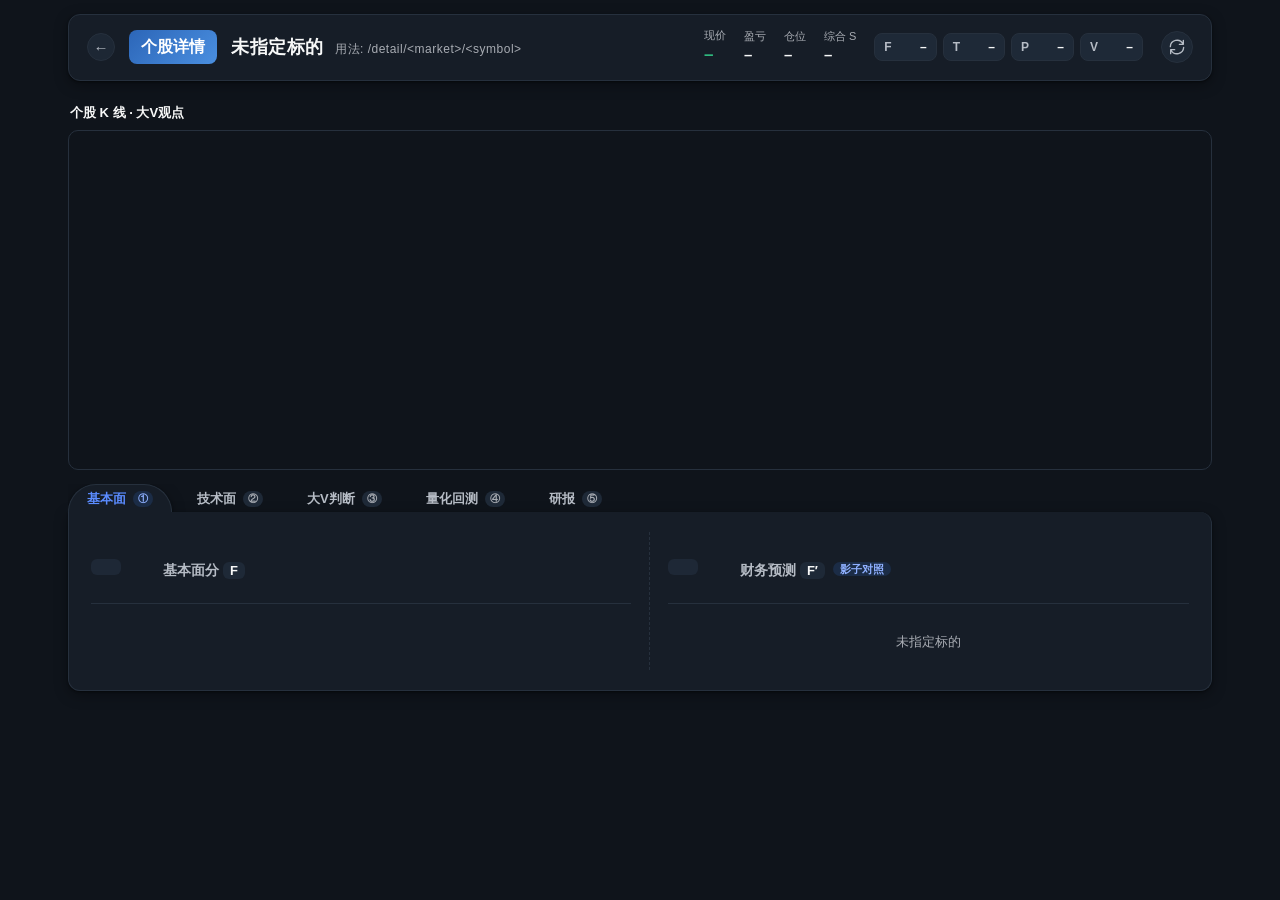
<file: static/detail/index.html>
<!DOCTYPE html>
<html lang="zh-CN">
<head>
<meta charset="utf-8">
<meta name="viewport" content="width=device-width, initial-scale=1">
<title>个股持仓详情</title>
<!-- 首屏定主题(2026-09-22 并入主程序时加): 主面板默认**深色**(settings.json 的 theme, 缺省 dark),
     而本页是独立文档、读不到主面板的 SETTINGS —— 由打开它的链接带 ?theme=dark|light 过来
     (见 static/app.js 的 openStockDetail)。必须内联且排在样式表**之前**, 否则会先闪一帧浅色。 -->
<script>
(function () {
  var t = "dark";
  try { t = new URLSearchParams(location.search).get("theme") || "dark"; } catch (e) {}
  document.documentElement.classList.add(t === "light" ? "theme-light" : "theme-dark");
  document.documentElement.setAttribute("data-theme", t === "light" ? "light" : "dark");
})();
</script>
<!-- ?v= 是缓存闸: 这份 CSS 以前没带版本号, 改了样式浏览器可能还给旧的那份(2026-09-26 补上)。 -->
<link rel="stylesheet" href="/static/detail/style.css?v=20260930C">
<!-- K线·大V圆点共用组件(2026-09-29): 与主面板「寻找机会→判断校验」同一份实现/样式 —— 以前这里是
     那块的拷贝, 两边各修各的, 于是判断校验那边坏了一直没跟着修。CSS 排在 detail/style.css 之后
     (让 --vk-* 令牌生效), JS 排在 detail/app.js 之前(本页全是 defer, 顺序即执行顺序)。 -->
<link rel="stylesheet" href="/static/votes_kline.css?v=20260930C">
<link rel="icon" type="image/png" sizes="128x128" href="/static/favicon.png?v=20260929C">
<link rel="apple-touch-icon" href="/static/apple-touch-icon.png?v=20260929C">
<!-- K 线(2026-09-23 搬判断校验的蜡烛图): 顺序须与主面板一致 luxon → chart → adapter → financial。
     defer(2026-09-27): 这 4 个库合计 ~300KB, 同步下载会挡住首帧。
     ⚠️ 本页的 /static/detail/app.js 在 </body> 前, 所以它**也必须**一起 defer ——
     否则 defer 的库要等解析结束才执行, 而 app.js 在解析途中就跑了 ⇒ 它里面的
     `if (typeof Chart === "undefined") return;` 会静默把 K 线整块跳过。
     defer 保证"按书写顺序、在解析完成后、DOMContentLoaded 之前"执行, 顺序与语义都没变。 -->
<script defer src="/static/vendor/luxon.min.js"></script>
<script defer src="/static/vendor/chart.umd.min.js"></script>
<script defer src="/static/vendor/chartjs-adapter-luxon.umd.min.js"></script>
<script defer src="/static/vendor/chartjs-chart-financial.min.js"></script>
</head>
<body>
<div class="app">
  <!-- ======= 顶栏 ======= -->
  <header class="topbar">
    <div class="lhs">
      <a class="backlink" href="/" title="回到投资面板">&larr;</a>
      <!-- 标的名称直接写进这块深色底(2026-09-24 用户口径), 不再另挂一个"个股详情"的空标题;
           取不到名字时(加载中/失败)回落到"个股详情" —— 这块底同时是本页的身份标识 -->
      <div class="logo" id="symLogo">个股详情</div>
      <h1 class="title" id="symTitle">加载中… <span class="sub"></span></h1>
      <!-- 近期事件芯片(2026-09-30 用户口径): 挂在「600595 · A股」这一串的**右边**。
           放在 h1 **外面**: #symTitle 是整块 innerHTML 重写的, 塞进去会被下次刷新抹掉。
           数据来自 /api/detail/... 的 events 字段(后端只读 data/events.json, 刷新在收盘准备里)。
           这一格**一次只放一条、8 秒换一条**(与首页模块栏那格同一套轮播做法, 见 app.js 的
           renderSymEvents) —— 用户口径: 两条并排太丑。 -->
      <span class="ev-chip" id="symEv" hidden></span>
    </div>
    <div class="meta" id="metaLine">
      <div class="ml-price"><span class="ml-k">现价</span><b id="mPrice">–</b></div>
      <div class="ml-item"><span class="ml-k">盈亏</span><b id="mPnl">–</b></div>
      <div class="ml-item"><span class="ml-k">仓位</span><b id="mW">–</b></div>
      <div class="ml-item"><span class="ml-k">综合 S</span><b id="mS">–</b></div>
      <div class="score-chip-set" id="mDims">
        <span class="chip" data-k="F"><i>F</i><b id="mF">–</b></span>
        <span class="chip" data-k="T"><i>T</i><b id="mT">–</b></span>
        <span class="chip" data-k="P"><i>P</i><b id="mP">–</b></span>
        <span class="chip" data-k="V"><i>V</i><b id="mV">–</b></span>
      </div>
      <button class="rbtn" id="btnRefresh" title="刷新行情" aria-label="刷新行情">
        <svg viewBox="0 0 24 24" fill="none" stroke="currentColor" stroke-width="2" stroke-linecap="round" stroke-linejoin="round"><path d="M21.5 2v6h-6M2.5 22v-6h6M2 11.5a10 10 0 0 1 18.8-4.3M22 12.5a10 10 0 0 1-18.8 4.3"/></svg>
      </button>
    </div>
  </header>

  <!-- ======= 个股 K 线 + 大V观点(2026-09-23) =======
       放在「个股信息」与「五个维度页签」之间 —— 全页签可见, 不随切页隐藏。
       蜡烛图 + MA + 大V圆点(红看多/绿看空/黄提及/空心持续); 点圆点弹当日发言。 -->
  <section class="kline-band">
    <div class="panel">
      <div class="panel-h">
        <span>个股 K 线 · 大V观点</span>
        <span class="hint" id="vkHint"></span>
      </div>
      <div class="chartbox vk-wrap" id="votesKlineWrap"></div>
    </div>
  </section>

  <!-- ======= 页签 ======= -->
  <nav class="tabs" id="tabs">
    <button class="tab active" data-tab="fund">基本面 <span class="tnum">①</span></button>
    <button class="tab" data-tab="tech">技术面 <span class="tnum">②</span></button>
    <button class="tab" data-tab="votes">大V判断 <span class="tnum">③</span></button>
    <button class="tab" data-tab="bt">量化回测 <span class="tnum">④</span></button>
    <button class="tab" data-tab="rpt">研报 <span class="tnum">⑤</span></button>
  </nav>

  <main class="body">
    <!-- ======= ① 基本面(左) + 财务预测(右, 2026-09-24) =======
         左列还是模块1 那份 F(基于**已披露**财报)。右列「财务预测」是用户 2026-09-24 指出的那个
         大 BUG 的应对: 基本面吃的是历史报表, 慢一拍 —— 于是用利润表多期数据前瞻一年, 按**同一套
         分档表**把「估值/成长」重算成对照分 F′。
         ⚠️ F′ 永远只是影子分, **不进模块1 的评分与建议**。
         (2026-09-26 用户口径: 原来那个"AI 复核可信度 >70% 就把基本面分数换成预测口径"的开关
          已整体删除 —— 所以左列 F 不再有第二套口径, 这里也就不需要"这一维用的哪套口径"的角标了。)
         数据与算法在 dash_core/forecast.py, 前端一次 GET /api/forecast/<market>/<symbol> 拿全。 -->
    <section class="pane" id="pane-fund">
      <div class="split2">
        <div class="col">
          <div class="scorehead">
            <div class="big" id="fundScore">–</div>
            <div class="cap">基本面分 <b>F</b></div>
            <div class="note" id="fundNote"></div>
          </div>
          <div id="fundDims" class="dims"></div>
        </div>
        <div class="col fc-col" id="fcCol">
          <div class="scorehead sm">
            <div class="big" id="fcScore">–</div>
            <div class="cap">财务预测 <b>F′</b><span class="fc-tag" id="fcTag">影子对照</span></div>
            <div class="note" id="fcNote"></div>
          </div>
          <div id="fcBody"></div>
        </div>
      </div>
    </section>

    <!-- ======= ② 技术面 ======= -->
    <section class="pane" id="pane-tech" hidden>
      <div class="scorehead">
        <div class="big" id="techScore">–</div>
        <div class="cap">技术面分 <b>T</b></div>
        <div class="note" id="techNote"></div>
      </div>
      <div id="techDims" class="dims"></div>
    </section>

    <!-- ======= ③ 大V判断 ======= -->
    <section class="pane" id="pane-votes" hidden>
      <!-- 「大V净看空」风控提示(2026-09-25 用户口径: 只要大V净看空, **不影响评分**, 但禁止建仓/建议清仓)。
           显隐与文案全部由 detail/app.js 按后端 votes.net_bear 控制; 判据只在后端一处(advice.py: V 有值且 < 50)。 -->
      <div class="netbear-banner" id="votesNetBear" hidden></div>
      <div class="split2">
        <div class="col">
          <div class="scorehead sm">
            <div class="big" id="votesScore">–</div>
            <div class="cap">大V判断分 <b>V</b></div>
            <div class="note" id="votesNote"></div>
          </div>
          <div id="votesDims" class="dims"></div>
        </div>
        <div class="col">
          <div class="scorehead sm">
            <div class="big" id="comboScore">–</div>
            <div class="cap">组合整体性 <b>P</b></div>
            <div class="note" id="comboNote"></div>
          </div>
          <div id="comboDims" class="dims"></div>
        </div>
      </div>
      <!-- 「大V vs 小V · 预期差」那张卡与整个「④近期舆情」页签已于 2026-09-25 删除
           (用户口径: 小V看法、舆情信息没啥用)。**删的只有前端展示**:
           后端 `/api/detail/vv/…`(dash_core/vv_spread.py)、讨论区抓取(`/api/detail/sentiment/…`,
           xq_stock.py + _xq_stock_worker.py) 一行没动, 以后要复用直接把它接回来。
           ④量化回测 那边的舆情入口(权重框/重抓按钮/舆情每日分图)同日一并撤了 —— 前端恒发 sent_w=0,
           后端的舆情分支与 `force_sent` 参数照旧留着, 接回一个输入框就能用。 -->
    </section>

    <!-- ======= ④ 量化回测 ======= -->
    <section class="pane" id="pane-bt" hidden>
      <div class="toolbar">
        <div class="grp">
          <span class="gcap" title="F/T/P/V 四维按比例归一; 市场面 M 不进个股分。默认值 = 主程序模块1 的落盘口径(当前冻结 F主导 70/10/10/10), 改了只影响这一次回测">权重</span>
          <label title="基本面">F <input id="btWf" type="number" min="0" max="100" step="1" value="70"></label>
          <label title="技术面">T <input id="btWt" type="number" min="0" max="100" step="1" value="10"></label>
          <label title="组合整体性">P <input id="btWp" type="number" min="0" max="100" step="1" value="10"></label>
          <label title="大V判断">V <input id="btWv" type="number" min="0" max="100" step="1" value="10"></label>
          <!-- 生效口径(权重/最低持有分数/只数/单只上下限/费率)与主程序模块1、模块5 **同一份真源**;
               显示行由 detail/app.js 的 applyBtParams() 按后端回传的 bt_params 渲染(2026-09-26 复核第 6 条:
               详情页原来写死 30/20/15/20 + 费率 0 + 四个门槛一个都不传)。 -->
          <span class="hint" id="btAutoHint" title="与主程序模块1 / 模块5 同一份口径">与主程序同源</span>
          <!-- 「舆情」权重框与「重抓舆情」按钮已于 2026-09-25 删除(用户: 舆情信息没啥用, 还害得 F/T/P/V
               回测被"舆情覆盖天不足"挡死)。前端现在恒发 sent_w=0 ⇒ 后端不抓雪球、也不按覆盖度裁窗口。 -->
        </div>
        <div class="grp">
          <label title="留空 = 按市场自动扣(A股 10 / 港股 20 / 美股 15 bp), 买卖各扣一次; 填了数字 = 三个市场都按这个数">费率(bp) <input id="btFee" type="number" min="0" step="1" placeholder="自动"></label>
          <label>样本池
            <select id="btPool">
              <option value="watch" selected>账户全池(主引擎)</option>
              <option value="only">仅该标的</option>
            </select>
          </label>
          <button id="btBtn" class="btn primary">运行回测</button>
        </div>
        <div class="status" id="btStatus"></div>
      </div>

      <div class="bt-kpis" id="btResult"></div>
      <div class="panel">
        <div class="panel-h"><span>净值曲线</span><span class="hint">实线=策略 · 虚线=同期全仓持有 · T-1 收盘打分 → T 开盘成交 · 单只口径只画「首买→末清」这段</span></div>
        <div class="chartbox"><canvas id="btChart" width="1000" height="300"></canvas></div>
      </div>
    </section>

    <!-- ======= ⑤ 研报(2026-09-24) =======
         版式顺序(2026-09-24 用户口径): 工具条 → 设置(收起的) → 信息卡 → 风险要点 → 目录+正文 →
         ①最新机构研报(收起的)。
         ⛔ 机构研报排**正文之后**: 放前面会把本地那份报告的正文拦腰截断(用户实测反馈"把投资价值
            分析报告分割开了")。
         ⛔ 定时更新/间隔/范围收进「设置」按钮里, 别默认铺在正文上方。
         ⛔ 文案只说一次: 文件名/更新时间/篇幅只在信息卡里出现, 状态行(#rptStatus)只报"正在做什么/出错"。
         左目录 + 右正文: 正文由后端把 会话根/研报/*.md 渲染成 HTML 下发(见 dash_core/report.py)。
         AI 更新是**整篇重写**(几分钟), 所以按钮点了以后走后台线程 + 轮询, 关页面也不影响。 -->
    <section class="pane" id="pane-rpt" hidden>
      <div class="toolbar">
        <div class="grp">
          <button id="rptAi" class="btn primary" title="调系统设置里的 AI, 按原报告框架用最新数据重写整篇">AI 更新</button>
          <button id="rptReload" class="btn ghost" title="跳过缓存重读磁盘上的 md">重读文件</button>
          <a id="rptRaw" class="btn ghost" target="_blank" rel="noopener"
             title="直接打开这份 md 原文">打开源文件</a>
          <button id="rptRestore" class="btn ghost" hidden
                  title="用最近一次 AI 更新前的备份覆盖当前文件">回滚上一版</button>
          <button id="rptCfgBtn" class="btn ghost" aria-expanded="false"
                  title="定时更新 / 间隔 / 范围">设置</button>
        </div>
        <div class="status" id="rptStatus"></div>
      </div>

      <div class="rpt-cfg" id="rptCfg" hidden>
        <div class="rpt-auto" id="rptAuto"></div>
      </div>

      <div class="rpt-head" id="rptHead"></div>

      <details class="rpt-risks" id="rptRiskBox" hidden>
        <summary>风险要点 <span class="hint" id="rptRiskN"></span></summary>
        <ul id="rptRisks"></ul>
      </details>

      <div class="rpt-layout">
        <aside class="rpt-toc">
          <div class="rpt-toc-h">目录</div>
          <div id="rptToc"></div>
        </aside>
        <article class="rpt-doc" id="rptDoc"></article>
      </div>

      <!-- ① 最新机构研报(默认收起; ⛔ 必须留在正文之后, 见本块顶部注释) -->
      <div id="rptExt"></div>
    </section>
  </main>
</div>
<script defer src="/static/votes_kline.js?v=20260930C"></script>
<script defer src="/static/detail/app.js?v=20260930C"></script>
</body>
</html>
</file>
<file: static/detail/style.css>
/* -*- coding: utf-8 -*- */
/* 个股详情测试前端(5099) · Tabler 风格 · 5 子页面 */
:root {
  --bg: #f4f6fb; --card: #ffffff; --line: #e7ecf3;
  --tx: #1c2430; --tx2: #5b616e; --tx3: #646b78;
  --blue: #0052ff; --green: #0d7240; --orange: #965200; --red: #c0271e;
  /* --soft = 卡片里再嵌一层的小底(说明块/象限 chip); --warn-bg = 橙条提醒底。
     原来这两处是**写死的浅色字面值**(#fafcff / #fff9f1), 深色主题下就是一块白斑, 而淡字
     (--tx2 深色主题下是浅灰)压在白底上直接看不见 —— 「预期差」那张卡整块中招(2026-09-25)。 */
  --soft: #fafcff; --warn-bg: #fff9f1;
  --shadow: 0 1px 2px rgba(20, 40, 80, .05), 0 4px 14px rgba(20, 40, 80, .04);
  /* K线·大V圆点共用组件(static/votes_kline.css)的取色令牌: 结构只有一份, 颜色各页映射一次。
     --vk-up/--vk-down 指向 --red/--green, 所以 html.theme-dark 那套一换这两支自动跟着换,
     不需要在这里再为深色写一遍。 */
  --vk-up: var(--red); --vk-down: var(--green);
  --vk-tx: var(--tx); --vk-tx2: var(--tx2); --vk-tx3: var(--tx3);
  --vk-soft: var(--soft);
  --vk-pop-bg: var(--card); --vk-pop-line: var(--line); --vk-pop-shadow: var(--shadow);
  --vk-pop-z: 10; --vk-pop-max-h: 260px;
  --vk-rowline: var(--line);
  /* 深蓝淡底(#1b2c46 那一档: 页签序号/影子对照章)上的蓝字 —— 直接用 --blue 只有 4.44:1,
     小号粗体不够; 这里单独给一档更亮的字色, 与主面板 --accent-on-tint 同一层(2026-09-30 Coinbase)。 */
  --on-tint-blue: var(--blue);
}
* { box-sizing: border-box; }
html, body { margin: 0; height: 100%; }
body {
  background: var(--bg); color: var(--tx);
  font: 13px/1.5 -apple-system, "Segoe UI", "PingFang SC", "Microsoft YaHei", sans-serif;
  font-variant-numeric: tabular-nums;
}
.app { max-width: 1180px; margin: 0 auto; padding: 14px 18px 40px; }

/* ---------- 顶栏 ---------- */
.topbar {
  display: flex; align-items: center; justify-content: space-between; gap: 16px;
  padding: 14px 18px; background: var(--card); border: 1px solid var(--line);
  border-radius: 12px; box-shadow: var(--shadow);
  position: sticky; top: 8px; z-index: 20;
}
.lhs { display: flex; align-items: center; gap: 14px; min-width: 0; }
/* 返回面板(2026-09-22 并入主程序): 本页由主面板双击持仓行**新开**打开, 给一条回主面板的路 */
.backlink {
  display: inline-flex; align-items: center; justify-content: center; flex: none;
  width: 28px; height: 28px; border-radius: 9999px; text-decoration: none;
  border: 1px solid var(--line); background: #fff; color: var(--tx2);
  font-size: 15px; line-height: 1; transition: all .15s ease;
}
.backlink:hover { color: var(--blue); border-color: var(--blue); background: #f0f5fd; }
/* 这块深色底原来写死"个股详情"四个字, 现在装的是**标的名称**(2026-09-24 用户口径) ——
   它同时是本页的标题, 所以字号按标题给, 且 flex:none 防被右边的行情栏挤掉(名称不换行) */
.logo {
  flex: none; padding: 5px 12px; border-radius: 8px; font-weight: 700; font-size: 16px;
  background: linear-gradient(135deg, #2c66b8, #4a8fe0); color: #fff; white-space: nowrap;
}
.title { margin: 0; font-size: 18px; font-weight: 700; letter-spacing: .5px; }
.title .sub { font-size: 12px; font-weight: 500; color: var(--tx3); margin-left: 6px; }
.meta { display: flex; align-items: center; gap: 18px; flex-wrap: wrap; }
.ml-price, .ml-item { display: flex; flex-direction: column; align-items: flex-start; line-height: 1.2; }
.ml-k { font-size: 11px; color: var(--tx3); margin-bottom: 3px; }
.ml-price b, .ml-item b { font-size: 15px; font-weight: 700; }
.ml-price b { color: var(--green); font-size: 17px; }
.score-chip-set { display: flex; gap: 6px; }
.chip {
  display: flex; align-items: center; gap: 5px; padding: 4px 9px;
  background: #f0f4fa; border: 1px solid var(--line); border-radius: 8px; font-size: 12px;
}
.chip i { font-style: normal; font-weight: 700; color: var(--tx2); }
.chip b { font-weight: 700; min-width: 30px; text-align: right; }
.rbtn {
  appearance: none; cursor: pointer; display: inline-flex; align-items: center; justify-content: center;
  width: 32px; height: 32px; border: 1px solid var(--line); border-radius: 9999px;
  background: #fff; color: var(--tx2); transition: all .15s ease;
}
.rbtn:hover { color: var(--blue); border-color: var(--blue); background: #f0f5fd; }
.rbtn svg { width: 16px; height: 16px; }
.rbtn.spinning svg { animation: spin .8s linear infinite; }

/* ---------- 页签 ---------- */
.tabs { display: flex; gap: 6px; margin: 14px 0 0; overflow-x: auto; overflow-y: hidden; }
.tab {
  appearance: none; border: 1px solid transparent; border-bottom: none; cursor: pointer;
  padding: 4px 18px; min-height: 28px; display: inline-flex; align-items: center; border-radius: 9999px 9999px 0 0; background: transparent; box-sizing: border-box;
  font-size: 13px; font-weight: 600; color: var(--tx2);
  display: inline-flex; align-items: center; gap: 7px; transition: all .15s ease;
}
.tab .tnum {
  font-size: 10px; font-weight: 700; color: var(--tx3); padding: 1px 5px;
  background: #edf1f7; border-radius: 20px;
}
.tab:hover { color: var(--blue); background: #f0f5fd; }
.tab.active {
  background: var(--card); color: var(--blue); border-color: var(--line);
  box-shadow: var(--shadow); position: relative;
}
.tab.active .tnum { background: #e3edfb; color: var(--blue); }
.tab.active::after { content: ""; position: absolute; left: 0; right: 0; bottom: -1px; height: 2px; background: var(--card); }

/* ---------- 主区 ---------- */
.body { background: var(--card); border: 1px solid var(--line); border-top: none; border-radius: 0 12px 12px 12px; box-shadow: var(--shadow); padding: 20px 22px; }
.pane { animation: fadein .2s ease; }
@keyframes fadein { from { opacity: 0; transform: translateY(4px); } to { opacity: 1; transform: none; } }

/* ---------- 加载动效 ---------- */
.spin { display: inline-block; width: 12px; height: 12px; vertical-align: -2px; margin-right: 6px;
  border: 2px solid #cdd7e3; border-top-color: var(--blue); border-radius: 50%; animation: spin .7s linear infinite; }
@keyframes spin { to { transform: rotate(360deg); } }
.pane-anim { animation: panein .22s ease; }
@keyframes panein { from { opacity: 0; transform: translateY(8px); } to { opacity: 1; transform: none; } }
.sk { position: relative; overflow: hidden; background: #eef1f5; border-radius: 6px; }
.sk::after { content: ""; position: absolute; inset: 0; background: linear-gradient(90deg, transparent, rgba(255,255,255,.7), transparent);
  animation: shimmer 1.2s infinite; transform: translateX(-100%); }
@keyframes shimmer { to { transform: translateX(100%); } }
.sk-row { height: 20px; margin-bottom: 8px; }

.scorehead { display: flex; align-items: baseline; gap: 12px; padding: 6px 0 14px; border-bottom: 1px solid var(--line); margin-bottom: 14px; }
.scorehead.sm { margin-bottom: 10px; }
.scorehead .big { font-size: 34px; font-weight: 800; min-width: 60px; }
.scorehead .cap { font-size: 14px; font-weight: 700; color: var(--tx2); }
.scorehead .cap b { color: var(--tx); padding: 1px 7px; background: #f0f4fa; border-radius: 6px; font-size: 13px; }
.scorehead .note { font-size: 12px; color: var(--tx3); margin-left: auto; text-align: right; line-height: 1.5; }

/* ---------- dims 评分明细 ---------- */
.dims { display: flex; flex-direction: column; gap: 10px; }
.dim { padding: 9px 12px; background: #fafcff; border: 1px solid var(--line); border-radius: 10px; }
.dim-head { display: flex; align-items: center; gap: 10px; }
.dim-head .dl { font-weight: 600; flex: 0 1 auto; }
.dim-head .dw { font-size: 11px; color: var(--tx3); background: #f0f4fa; padding: 1px 7px; border-radius: 20px; }
.dim-head .ds { font-size: 16px; font-weight: 700; margin-left: auto; min-width: 34px; text-align: right; }
.bar { flex: 1; height: 7px; background: #eef1f6; border-radius: 6px; margin: 8px 0 6px; overflow: hidden; }
.bar i { display: block; height: 100%; border-radius: 6px; transition: width .3s ease; }
.dr { font-size: 12px; color: var(--tx2); white-space: pre-wrap; word-break: break-word; }

/* 左右半宽(split2) */
.split2 { display: grid; grid-template-columns: 1fr 1fr; gap: 18px; }
.split2 .col { min-width: 0; }
@media (max-width: 860px) { .split2 { grid-template-columns: 1fr; } }

/* ---------- 近期舆情 ---------- */
.toolbar { display: flex; align-items: center; gap: 14px; flex-wrap: wrap; padding-bottom: 12px; border-bottom: 1px solid var(--line); margin-bottom: 14px; }
.grp { display: flex; align-items: center; gap: 10px; flex-wrap: wrap; }
.gcap { font-size: 11px; font-weight: 700; color: var(--tx3); letter-spacing: .5px; }
.grp label { display: inline-flex; align-items: center; gap: 6px; font-size: 12px; color: var(--tx2); }
.grp select, .grp input[type=number] {
  border: 1px solid var(--line); border-radius: 8px; padding: 5px 8px; font-size: 12px; color: var(--tx); background: #fff;
}
.grp input[type=number] { width: 72px; -moz-appearance: textfield; }
.grp input[type=number]::-webkit-outer-spin-button,
.grp input[type=number]::-webkit-inner-spin-button { -webkit-appearance: none; margin: 0; }
.btn {
  appearance: none; cursor: pointer; border-radius: 9999px; padding: 5px 14px; font-size: 12px; font-weight: 600; transition: all .15s ease; min-height: 32px; display: inline-flex; align-items: center; justify-content: center; box-sizing: border-box; line-height: 1.4;
}
.btn.primary { background: var(--blue); color: #fff; border: 1px solid var(--blue); }
.btn.primary:hover { filter: brightness(1.08); }
.btn.primary:disabled { opacity: .5; cursor: default; filter: none; }
.btn.ghost { background: #fff; color: var(--blue); border: 1px solid var(--line); }
.btn.ghost:hover { background: #f0f5fd; }
.status { font-size: 12px; color: var(--tx2); margin-left: auto; text-align: right; line-height: 1.5; }
.status b { color: var(--tx); }

/* 「④近期舆情」页签的样式 (sent-summary / scard / bars / brow / btrack / lg / dot / formula /
   tag / why / pg / pbtn) 与「大V−小V 预期差」卡的样式 (vv- 前缀全部 + vk-tg) 已于 2026-09-25
   随前端展示一起删除 —— 见 index.html 里那段说明。同日又撤了 ④量化回测 里的舆情入口, 连带删掉
   深抓进度条 .deepbar / .deepbar-note(只有那段"舆情深抓中"用过它)。 */

/* 表格里通用的小单元(①基本面的财务预测两张表在用) */
.panel { margin-top: 14px; }
.panel-h { display: flex; align-items: center; justify-content: space-between; font-size: 13px; font-weight: 700; padding: 8px 2px 8px; }
.panel-h .hint { font-size: 12px; font-weight: 500; color: var(--tx3); }
.scroll { max-height: 460px; overflow: auto; border: 1px solid var(--line); border-radius: 10px; }
table { width: 100%; border-collapse: collapse; font-size: 12px; }
thead th { position: sticky; top: 0; background: #f4f7fc; text-align: left; padding: 8px 10px; font-weight: 700; color: var(--tx2); border-bottom: 1px solid var(--line); z-index: 2; }
tbody td { padding: 8px 10px; border-bottom: 1px solid #f1f4f9; vertical-align: top; }
tbody tr:last-child td { border-bottom: none; }
tbody tr:hover { background: #f8fbff; }
td.t, td.u { white-space: nowrap; color: var(--tx2); }

/* ---------- 量化回测 ---------- */
.bt-kpis { display: grid; grid-template-columns: repeat(6, 1fr); gap: 10px; margin-bottom: 6px; }
@media (max-width: 860px) { .bt-kpis { grid-template-columns: repeat(3, 1fr); } }
.kpi { background: #fafcff; border: 1px solid var(--line); border-radius: 10px; padding: 10px 12px; }
.kpi .k { font-size: 11px; color: var(--tx3); margin-bottom: 4px; }
.kpi .v { font-size: 18px; font-weight: 700; text-align: right; font-variant-numeric: tabular-nums; }
.kpi .v.sm { font-size: 11px; font-weight: 500; color: var(--tx2); line-height: 1.5; }
.kpi.note { grid-column: 1 / -1; }
.kpi.note .v { text-align: left; }
.chartbox canvas { width: 100%; height: auto; display: block; }
.chartbox { border: 1px solid var(--line); border-radius: 10px; padding: 6px; }

/* ---------- 通用 ---------- */
.dot-src { color: var(--tx3); font-size: 11px; margin-left: 6px; }
.warn { color: var(--orange); font-weight: 600; margin-left: 6px; }
.ok { color: var(--green); font-weight: 600; margin-left: 6px; }
.empty { color: var(--tx3); text-align: center; padding: 18px; }

.panel-h .hint { margin-left: 10px; }

/* ============================================================
   深色主题(2026-09-22 并入主程序时加)
   ------------------------------------------------------------
   主面板默认**深色**(settings.json 的 theme, 缺省 "dark"), 而本页是独立文档、读不到它的 SETTINGS,
   主题由打开链接上的 ?theme= 带过来(见 index.html <head> 那段首屏脚本 + static/app.js 的 openStockDetail)。
   做法: 先换 :root 令牌(--bg/--card/--line/--tx/--各语义色), 再逐条覆盖本文件里**写死的浅色底** ——
   它们当时是字面色不是变量, 不覆盖就会在深底上留一块块白斑。浅色(默认)一行都不用动。
   canvas 里的颜色变量管不到(画布是画上去的), 那部分在 app.js 的 CH 里分主题, 不要在这里找。
   ============================================================ */
html.theme-dark {
  --on-tint-blue: #8fb0ff;
  --bg: #0f141b; --card: #161d27; --line: #26303d;
  --tx: #f7f8f8; --tx2: #b6bcc5; --tx3: #a8acb3;
  --blue: #5b8cff; --green: #2fb97e; --orange: #f4b000; --red: #ff5c62;
  --soft: #18212d; --warn-bg: #2a2318;   /* 与下面 .dim / .fc-cav 用的同一档底 */
  --shadow: 0 1px 2px rgba(0, 0, 0, .45), 0 4px 14px rgba(0, 0, 0, .35);
  color-scheme: dark;          /* 让下拉框/滚动条/数字输入的浏览器原生部分也走深色 */
}
/* 白底控件 → 深一档的卡片色 */
html.theme-dark .backlink,
html.theme-dark .rbtn,
html.theme-dark .btn.ghost,
html.theme-dark .grp select,
html.theme-dark .grp input[type=number] { background: #1d2734; border-color: var(--line); }
html.theme-dark .backlink:hover,
html.theme-dark .rbtn:hover,
html.theme-dark .btn.ghost:hover { background: #223047; }
/* 浅色小药丸/标签底 */
html.theme-dark .chip,
html.theme-dark .scorehead .cap b,
html.theme-dark .dim-head .dw { background: #1e2937; }
html.theme-dark .tab .tnum { background: #1e2937; }
html.theme-dark .tab:hover { background: #1b2735; }
html.theme-dark .tab.active .tnum { background: #1b2c46; color: var(--on-tint-blue); }
/* 浅色卡片底 */
html.theme-dark .dim,
html.theme-dark .kpi { background: #18212d; }
/* 浅色轨道底(进度条/评分条/热度条/标签) */
html.theme-dark .bar { background: #223041; }
/* 表格 */
html.theme-dark thead th { background: #1b2431; }
html.theme-dark tbody td { border-bottom-color: #222c39; }
html.theme-dark tbody tr:hover { background: #1b2735; }
/* 骨架屏 */
html.theme-dark .sk { background: #1e2836; }
html.theme-dark .sk::after { background: linear-gradient(90deg, transparent, rgba(255, 255, 255, .07), transparent); }
html.theme-dark .spin { border-color: #33404f; border-top-color: var(--blue); }
/* 主按钮: 深色下 --blue 变亮, 白字对比度不够 → 改深字 */
html.theme-dark .btn.primary { color: #0b1220; }

/* ============================================================
   个股 K 线 + 大V观点(2026-09-23 搬「判断校验」的蜡烛图)
   ------------------------------------------------------------
   放在「个股信息」与「五个维度页签」之间 —— 全页签可见, 不随切页隐藏。
   独立类名, 与主面板 style.css 隔离; 颜色走 var(--*) 令牌自动跟随主题,
   canvas 内颜色由 app.js 的 CH / up/down 分主题处理。
   ============================================================ */
.kline-band { margin-top: 14px; }
.kline-band .panel { margin-top: 0; }
.vk-wrap { position: relative; height: 340px; }
.vk-wrap canvas { width: 100% !important; height: 100% !important; display: block; }

/* (原 .jline-ohlc / .jline-pop / .jlp-* 一套: 本页 K 线的右上角条与"点圆点浮出的意见卡" ——
   2026-09-29 起统一到 static/votes_kline.css(与判断校验共一份), 本页只保留上面 :root 的 --vk-* 令牌。
   这套交互(点开钉住 / 卡内可滚 / 右上角 ✕ / 触屏可点)现在是**全站唯一口径**, 改它改共用那份。)
/* 多空/类型徽章 */
.badge-dir, .badge-kind {
  display: inline-flex; align-items: center; gap: 3px; padding: 1px 8px;
  border-radius: 20px; font-size: 11px; font-weight: 700; white-space: nowrap;
}
.badge-bull { background: rgba(217, 56, 46, .14); color: var(--red); }
.badge-bear { background: rgba(26, 158, 92, .14); color: var(--green); }
.badge-mention { background: rgba(217, 131, 36, .16); color: var(--orange); }
.badge-kind { background: #eef1f6; color: var(--tx2); font-weight: 600; }
html.theme-dark .badge-kind { background: #223041; }

/* ============================================================
   ⑤ 研报(2026-09-24) —— 目录 + 正文两栏, 正文样式挂在 .rpt-doc 里
   类名一律 md-* 前缀, 不与本文件其它块冲突; 深色只在下面单列一段覆盖。
   ============================================================ */
a.btn { text-decoration: none; display: inline-flex; align-items: center; }

/* ---- 顶部: 设置(「设置」按钮展开的那一块: 定时更新 / 间隔 / 范围) ----
   默认收起, 开合逻辑在 app.js setCfg() —— 用户 2026-09-24: "定时更新、间隔时间、范围等应放在设置里面" */
.rpt-cfg {
  background: #f7f9fd; border: 1px solid var(--line); border-radius: 10px;
  padding: 9px 12px; margin-bottom: 12px;
}
.btn.ghost.cfg-off { color: var(--orange); }
.rpt-auto { display: flex; align-items: center; gap: 14px; flex-wrap: wrap; font-size: 12px; color: var(--tx2); }
.rpt-auto .sw { display: inline-flex; align-items: center; gap: 6px; cursor: pointer; }
.rpt-auto .sw input { width: 14px; height: 14px; accent-color: var(--blue); cursor: pointer; }
.rpt-auto input[type=number] {
  width: 62px; border: 1px solid var(--line); border-radius: 8px; padding: 4px 8px;
  font-size: 12px; color: var(--tx); background: #fff;
}
.rpt-auto select {
  border: 1px solid var(--line); border-radius: 8px; padding: 4px 8px;
  font-size: 12px; color: var(--tx); background: #fff;
}
.rpt-auto .sep { color: var(--tx3); }
.rpt-auto b { color: var(--tx); }

/* ---- 顶部: 信息卡 ---- */
.rpt-head {
  border: 1px solid var(--line); border-radius: 10px; background: #fbfcfe;
  padding: 12px 14px; display: flex; flex-direction: column; gap: 8px;
}
.rpt-head .t { font-size: 15px; font-weight: 700; line-height: 1.4; }
.rpt-head .meta { display: flex; gap: 16px; flex-wrap: wrap; font-size: 12px; color: var(--tx3); }
.rpt-head .meta b { color: var(--tx2); font-weight: 600; }
.rpt-head .ai { font-size: 12px; color: var(--tx2); line-height: 1.6; }
.rpt-head .ai .ok { color: var(--green); }
.rpt-head .ai .bad { color: var(--red); }
.rpt-head .ai .run { color: var(--blue); }
/* 信息卡 = 点一下收起/展开全文(目录+正文), 见 app.js applyFold() —— 用户 2026-09-24 */
.rpt-head { cursor: pointer; }
.rpt-head:focus-visible { outline: 2px solid var(--blue); outline-offset: 2px; }
.rpt-head .t { display: flex; align-items: baseline; gap: 10px; }
.rpt-head .fold-hint {
  margin-left: auto; font-size: 11.5px; font-weight: 500; color: var(--tx3); white-space: nowrap;
}

/* ---- ① 最新机构研报(写在正文之后, 默认收起: 用户 2026-09-24 "点击展开再点击收回, 不然太占地方") ---- */
.rpt-ext {
  margin-top: 18px; border: 1px solid var(--line); border-radius: 10px; background: #fbfcfe;
}
.rpt-ext > summary {
  cursor: pointer; list-style: none; user-select: none;
  display: flex; align-items: center; gap: 10px;
  font-size: 13px; font-weight: 700; padding: 10px 13px;
}
.rpt-ext > summary::-webkit-details-marker { display: none; }
.rpt-ext > summary::before {
  content: "▸"; color: var(--tx3); font-size: 11px; transition: transform .15s;
}
.rpt-ext[open] > summary::before { transform: rotate(90deg); }
.rpt-ext > summary .cnt { font-size: 12px; font-weight: 600; color: var(--blue); }
.rpt-ext > summary .hint { font-size: 12px; font-weight: 500; color: var(--tx3); margin-left: auto; }
.rpt-ext-body { padding: 0 13px 11px; }
.rpt-ext-h {
  display: flex; align-items: center; justify-content: space-between;
  font-size: 13px; font-weight: 700; padding: 2px 2px 8px;
}
.rpt-ext-h .hint { font-size: 12px; font-weight: 500; color: var(--tx3); }
.rpt-ext-h a { color: var(--blue); text-decoration: none; }
.rpt-ext-row {
  display: grid; grid-template-columns: 78px 86px 54px 1fr auto; gap: 10px; align-items: center;
  padding: 7px 10px; border: 1px solid var(--line); border-radius: 9px;
  background: #fbfcfe; font-size: 12px; margin-bottom: 6px;
}
.rpt-ext-row .d { color: var(--tx3); }
.rpt-ext-row .o { font-weight: 600; }
.rpt-ext-row .r { color: var(--orange); font-weight: 600; }
.rpt-ext-row .t { color: var(--tx2); line-height: 1.5; }
.rpt-ext-row .lnk { display: inline-flex; gap: 8px; }
.rpt-ext-row .lnk a {
  color: var(--blue); text-decoration: none; font-weight: 600; white-space: nowrap;
  border: 1px solid var(--line); border-radius: 7px; padding: 2px 9px;
}
.rpt-ext-row .lnk a:hover { background: #eef4fd; }
.rpt-ext-empty { font-size: 12px; color: var(--tx3); padding: 6px 2px; }

/* ---- 风险要点 ---- */
.rpt-risks {
  margin-top: 12px; border: 1px solid var(--line); border-radius: 10px;
  background: #fffaf5; padding: 9px 13px;
}
.rpt-risks summary { cursor: pointer; font-weight: 700; font-size: 12.5px; color: var(--red); }
.rpt-risks summary .hint { font-weight: 500; color: var(--tx3); }
.rpt-risks ul { margin: 9px 0 4px; padding-left: 20px; }
.rpt-risks li { font-size: 12.5px; line-height: 1.75; color: var(--tx2); margin: 3px 0; }

/* ---- 两栏: 目录 + 正文 ---- */
.rpt-layout { display: grid; grid-template-columns: 236px 1fr; gap: 18px; margin-top: 14px; align-items: start; }
/* ⛔ 这条不能删: 点信息卡收正文靠 el.hidden=true, 而 hidden 只是 UA 样式表里的 [hidden]{display:none}
   —— **作者样式 .rpt-layout{display:grid} 优先级更高, 会把 hidden 顶掉**: 属性变了、提示文字也变了,
   正文却纹丝不动(2026-09-24 用户"你加了, 但是点击没有反应")。同选择器 + 属性限定(0,2,0 > 0,1,0)才收得起来。 */
.rpt-layout[hidden] { display: none; }
@media (max-width: 900px) { .rpt-layout { grid-template-columns: 1fr; } .rpt-toc { position: static !important; max-height: none !important; } }
.rpt-toc {
  position: sticky; top: 76px; max-height: calc(100vh - 108px); overflow: auto;
  border: 1px solid var(--line); border-radius: 10px; background: #fbfcfe; padding: 10px 8px;
}
.rpt-toc-h { font-size: 11px; font-weight: 700; color: var(--tx3); padding: 0 6px 8px; letter-spacing: .5px; }
.rpt-toc a {
  display: block; padding: 4px 6px; border-radius: 6px; font-size: 12px;
  color: var(--tx2); text-decoration: none; line-height: 1.45;
}
.rpt-toc a:hover { background: #eef4fd; color: var(--blue); }
.rpt-toc a.lv2 { font-weight: 600; color: var(--tx); }
.rpt-toc a.lv3 { padding-left: 16px; }
.rpt-toc a.lv4 { padding-left: 26px; }
.rpt-toc a.on { background: #e6f0fd; color: var(--blue); }

/* ---- 正文 ---- */
.rpt-doc {
  min-width: 0; border: 1px solid var(--line); border-radius: 10px;
  background: var(--card); padding: 4px 22px 28px;
}
.rpt-doc .md-h1, .rpt-doc .md-h2, .rpt-doc .md-h3,
.rpt-doc .md-h4, .rpt-doc .md-h5, .rpt-doc .md-h6 { scroll-margin-top: 96px; line-height: 1.45; }
.rpt-doc .md-h1 { font-size: 19px; margin: 18px 0 12px; }
.rpt-doc .md-h2 {
  font-size: 15.5px; margin: 26px 0 10px; padding: 7px 0 7px 11px;
  border-left: 3px solid var(--blue); border-radius: 0 8px 8px 0;
  background: linear-gradient(90deg, #eef4fd, transparent);
}
.rpt-doc .md-h3 { font-size: 14px; margin: 18px 0 8px; }
.rpt-doc .md-h4, .rpt-doc .md-h5, .rpt-doc .md-h6 { font-size: 13px; margin: 14px 0 6px; color: var(--tx2); }
.rpt-doc .md-p { margin: 8px 0; line-height: 1.85; font-size: 13px; }
.rpt-doc .md-p.md-warn, .rpt-doc .md-p.md-good, .rpt-doc .md-p.md-key {
  padding: 8px 12px; border-radius: 0 8px 8px 0; border-left: 3px solid var(--line);
}
.rpt-doc .md-p.md-warn { background: #fff5f5; border-left-color: var(--red); }
.rpt-doc .md-p.md-good { background: #f2fbf6; border-left-color: var(--green); }
.rpt-doc .md-p.md-key { background: #fffaf0; border-left-color: var(--orange); }
.rpt-doc .md-quote {
  margin: 10px 0; padding: 9px 14px; border-radius: 0 8px 8px 0;
  border-left: 3px solid var(--line); background: #f7f9fd;
  color: var(--tx2); font-size: 12.5px; line-height: 1.8;
}
.rpt-doc .md-quote.md-warn { border-left-color: var(--red); background: #fff5f5; }
.rpt-doc .md-quote.md-good { border-left-color: var(--green); background: #f2fbf6; }
.rpt-doc .md-quote.md-key { border-left-color: var(--orange); background: #fffaf0; }
.rpt-doc .md-list { margin: 8px 0; padding-left: 22px; font-size: 13px; line-height: 1.85; }
.rpt-doc .md-list li { margin: 3px 0; }
.rpt-doc .md-li2 { list-style: circle; margin-left: 10px; }
.rpt-doc .md-pre {
  margin: 10px 0; padding: 10px 12px; overflow: auto; border-radius: 8px;
  background: #f4f7fc; border: 1px solid var(--line); font-size: 12px; line-height: 1.5;
  font-family: ui-monospace, Consolas, "Cascadia Mono", monospace;
}
.rpt-doc .md-tblwrap { margin: 10px 0; overflow-x: auto; border: 1px solid var(--line); border-radius: 10px; }
.rpt-doc .md-table { font-size: 12.5px; }
.rpt-doc hr { border: none; border-top: 1px dashed var(--line); margin: 18px 0; }
.rpt-doc b { color: var(--tx); }

/* ---- 深色: 上面凡是用字面浅色底的地方, 这里逐条换掉 ---- */
html.theme-dark .rpt-cfg,
html.theme-dark .rpt-toc,
html.theme-dark .rpt-ext,
html.theme-dark .rpt-ext-row,
html.theme-dark .rpt-head { background: #18212d; }
html.theme-dark .rpt-auto input[type=number],
html.theme-dark .rpt-auto select { background: #1d2734; }
html.theme-dark .rpt-toc a:hover { background: #223047; }
html.theme-dark .rpt-toc a.on { background: #1b2c46; }
html.theme-dark .rpt-doc .md-h2 { background: linear-gradient(90deg, #1b2c46, transparent); }
html.theme-dark .rpt-doc .md-quote { background: #1b2431; }
html.theme-dark .rpt-doc .md-pre { background: #1b2431; }
html.theme-dark .rpt-doc .md-p.md-warn,
html.theme-dark .rpt-doc .md-quote.md-warn { background: #2a1c20; }
html.theme-dark .rpt-doc .md-p.md-good,
html.theme-dark .rpt-doc .md-quote.md-good { background: #16261f; }
html.theme-dark .rpt-doc .md-p.md-key,
html.theme-dark .rpt-doc .md-quote.md-key { background: #2a2318; }
html.theme-dark .rpt-risks { background: #241b16; }
html.theme-dark .rpt-ext-row .lnk a:hover { background: #223047; }

/* ============================================================
   ① 基本面右侧「财务预测」(2026-09-24)
   ------------------------------------------------------------
   用户的原话是"基本面吃的是历史报表" —— 这块把 营收/净利 前瞻一年, 并按同一套分档表
   算出**影子分 F′** 与左边的 F 并排。⚠️ F′ 不进模块1 的评分与建议(见 dash_core/forecast.py)。
   左列 F 是模块1 唯一的那个 F(已披露财报口径); 右列 F′ 只是**拿预测输入代进同一套分档表的对照分**
   (2026-09-26 起"AI 可信度 >70% 就把 F 换成预测口径"的开关已删, 所以两列永远是两套数、不同源)。
   两列之间只画一条淡分隔, 不做卡片, 免得看着像两套系统。窄屏(.split2 已塌成单列)时把分隔换成上边线。
   ============================================================ */
.fc-tag {
  margin-left: 8px; padding: 1px 7px; border-radius: 20px; font-size: 11px; font-weight: 600;
  background: #eef4fc; color: #2c66b8; vertical-align: 2px;
}
@media (min-width: 861px) {
  .fc-col { border-left: 1px dashed var(--line); padding-left: 18px; }
}
@media (max-width: 860px) {
  .fc-col { border-top: 1px dashed var(--line); padding-top: 14px; margin-top: 4px; }
}
.fc-kpis { display: grid; grid-template-columns: 1fr 1fr; gap: 10px; }
.fc-kpi { background: #fafcff; border: 1px solid var(--line); border-radius: 10px; padding: 9px 11px; }
.fc-kpi .k { font-size: 11px; color: var(--tx3); margin-bottom: 3px; }
.fc-kpi .v { font-size: 19px; font-weight: 700; font-variant-numeric: tabular-nums; }
.fc-kpi .v .u { font-size: 11px; font-weight: 600; color: var(--tx3); margin-left: 2px; }
.fc-kpi .v.up { color: var(--red); }        /* A股语义: 涨/增长 = 红 */
.fc-kpi .v.down { color: var(--green); }
.fc-kpi .d { font-size: 11px; color: var(--tx2); margin-top: 3px; line-height: 1.5; }
.fc-tip { font-size: 11.5px; color: var(--tx3); line-height: 1.7; margin: 8px 0 0; }
.fc-tip b { color: var(--tx2); }
.fc-srow { display: grid; grid-template-columns: 58px 1fr 92px; align-items: center; gap: 10px; font-size: 12px; margin: 7px 0; }
.fc-srow .sl { color: var(--tx2); }
.fc-srow .sb { position: relative; height: 15px; background: #eef1f6; border-radius: 4px; overflow: hidden; }
.fc-srow .sb i { position: absolute; left: 0; display: block; border-radius: 3px; }
.fc-srow .sb i.hist { top: 2px; height: 4px; background: #a8b3c1; }
.fc-srow .sb i.fwd { bottom: 2px; height: 4px; background: var(--blue); }
.fc-srow .sv { text-align: right; font-variant-numeric: tabular-nums; color: var(--tx3); }
.fc-srow .sv b { font-weight: 700; }
.fc-cav { margin: 12px 0 0; padding: 10px 12px 10px 26px; background: #fffaf0; border: 1px solid #f2e2c4; border-radius: 10px; }
.fc-cav li { font-size: 12px; color: #8a5a12; line-height: 1.75; }
.fc-cav li + li { margin-top: 4px; }
.fc-det { margin-top: 12px; border: 1px solid var(--line); border-radius: 10px; padding: 0 12px; background: #fafcff; }
.fc-det > summary {
  cursor: pointer; list-style: none; font-size: 12.5px; font-weight: 700; color: var(--tx2);
  padding: 9px 0; outline: none;
}
.fc-det > summary::-webkit-details-marker { display: none; }
.fc-det > summary::before { content: "▸ "; color: var(--tx3); }
.fc-det[open] > summary::before { content: "▾ "; }
.fc-det[open] > summary { border-bottom: 1px solid var(--line); }
.fc-rows { margin-top: 4px; }
.fc-r { display: grid; grid-template-columns: 96px 1fr; gap: 10px; font-size: 12px; padding: 5px 0; border-bottom: 1px dashed var(--line); }
.fc-r:last-child { border-bottom: none; }
.fc-r .rl { color: var(--tx3); }
.fc-r .rv { color: var(--tx2); line-height: 1.65; }
.fc-conf { font-size: 12px; color: var(--tx2); margin: 8px 0 4px; }
.fc-conf b { color: var(--tx); }
.fc-cn { display: block; font-size: 11px; color: var(--tx3); margin-top: 2px; }
/* 年报表里的同比列: A股语义 涨=红 跌=绿。⚠️ 刻意带 .fc- 前缀而不是写裸 .up/.down ——
   裸类名会命中本页其它用 up/down 的元素(大V观点的 .badge-dir.up、K线的 .jm-ch.up), 那是别的颜色规则。 */
.fc-yoy.up { color: var(--red); }
.fc-yoy.down { color: var(--green); }

/* ---- 深色: 上面用字面浅色底的三条卡片/轨道/提示, 逐条换掉(与 .rpt-* 同一做法) ---- */
html.theme-dark .fc-tag { background: #1b2c46; color: var(--on-tint-blue); }
html.theme-dark .fc-kpi,
html.theme-dark .fc-det { background: #18212d; }
html.theme-dark .fc-srow .sb { background: #223041; }
html.theme-dark .fc-srow .sb i.hist { background: #55637a; }
html.theme-dark .fc-cav { background: #2a2318; border-color: #43371f; }
html.theme-dark .fc-cav li { color: var(--orange); }

/* ---------- 财务预测 · 机构研报预测 + AI 复核(2026-09-24 加, 2026-09-26 改口径) ---------- */
/* 逐家研报列表: 机构 / 评级 / 日期 / 标题(可点原文) */
.fc-inst-row { display: grid; grid-template-columns: 66px 42px 68px 1fr; gap: 8px; font-size: 11.5px; padding: 3px 0; border-top: 1px dashed var(--line); }
.fc-inst-row .o { color: var(--tx2); font-weight: 600; }
.fc-inst-row .rr { color: var(--blue); }
.fc-inst-row .dd { color: var(--tx3); }
.fc-inst-row .tt { color: var(--tx2); overflow: hidden; text-overflow: ellipsis; white-space: nowrap; }
.fc-inst-row .tt a { color: var(--tx2); text-decoration: none; }
.fc-inst-row .tt a:hover { color: var(--blue); text-decoration: underline; }
.fc-inst-list { margin-top: 5px; }
/* AI 复核卡(2026-09-26 改口径): 不再有 "/100 的大数字" 与阈值文案, 只剩
   一枚三态结论章(可用/谨慎/不可用) + 一段推导逻辑 + 风险点 + 复核按钮。
   结论章的颜色是**语义**不是装饰: 绿=可用 / 橙=谨慎 / 红=不可用。 */
.fc-rev { background: #f7f9fd; border: 1px solid var(--line); border-radius: 10px; padding: 10px 12px; margin-top: 6px; }
.fc-rev .verdict { display: inline-block; margin-bottom: 5px; padding: 1px 9px; border-radius: 20px;
  font-size: 11.5px; font-weight: 700; background: #eef2f8; color: var(--tx2); }
.fc-rev .verdict.ok { background: #e8f5ec; color: var(--green); }
.fc-rev .verdict.warn { background: #fdf6ec; color: var(--orange); }
.fc-rev .verdict.bad { background: #fdecec; color: var(--red); }
.fc-rev .lg { font-size: 12.5px; color: var(--tx2); line-height: 1.75; }
.fc-rev .lg.none { color: var(--tx3); }
.fc-rev .rk { font-size: 11.5px; color: var(--orange); line-height: 1.75; margin-top: 4px; }
.fc-rev .ft { display: flex; align-items: center; gap: 10px; margin-top: 8px; }
.fc-rev .ft .when { font-size: 11.5px; color: var(--tx3); }
.btn.tiny { font-size: 11.5px; padding: 2px 10px; min-height: 24px; display: inline-flex; align-items: center; justify-content: center; box-sizing: border-box; }
/* ⛔ 2026-09-26 删: `.fc-tag.live`(F′ 已生效时把"影子对照"章变绿) —— 那个门已删, 章永远是"影子对照"。 */
html.theme-dark .fc-rev { background: #1b2534; border-color: #2b3a4f; }
html.theme-dark .fc-rev .verdict { background: #223047; }
html.theme-dark .fc-rev .verdict.ok { background: #14301f; color: #3ecf8e; }
html.theme-dark .fc-rev .verdict.warn { background: #2a2318; }
html.theme-dark .fc-rev .verdict.bad { background: #331b1d; }
html.theme-dark .fc-inst-row { border-top-color: #263346; }

/* 「大V净看空」横幅(2026-09-25 用户口径): 只提示, 不影响评分 —— 禁止建仓 / 建议清仓。 */
.netbear-banner{margin:0 0 12px;padding:10px 12px;border-radius:10px;line-height:1.6;
  background:color-mix(in srgb,#ef4444 12%,transparent);border:1px solid color-mix(in srgb,#ef4444 35%,transparent);color:#b91c1c}
.netbear-banner .nb-dim{display:block;margin-top:4px;font-size:12px;opacity:.85}
html.theme-dark .netbear-banner{background:color-mix(in srgb,#ef4444 16%,transparent);color:#fecaca}

/* ===== 近期事件芯片(2026-09-30 用户需求) =====
   位置: 顶栏「中孚实业 [600595 · A股]」这一串的右边。
   视觉刻意做得比 F/T/P/V 分数芯片"轻"(虚线边 + 小字 + 半透明底): 这份日期的**来源是 AI 推算**
   (后端把已知事实喂给「设置」里的模型, 由它判断哪些事件相关、大概什么时候), 不是交易所公告,
   所以不能长得像官宣。鼠标停上去有 title 写明日期/窗口/AI 置信度。
  颜色 = **重要度**, 不是买卖方向: high 红 / mid 橙 / low 灰。
  ⚠️ 2026-09-30 用户口径(改过一次): 原来是**每条一个芯片并排**(中孚实业会显示
     「还有 15 天 三季报业绩预告(如触发)」+「还有 31 天 2026三季报披露」), 用户说"两条列一起好丑,
     不如跟首页的一样采用轮播" → 现在这一格**一次只放一条**、8 秒换一条(JS 见 renderSymEvents),
     所以下面的 .ev-chip 不再需要 gap(永远只有一个孩子), 而 .ev-one 拿到了换条的淡入动画。 */
.ev-chip { display: inline-flex; align-items: center; min-width: 0; overflow: hidden; }
.ev-chip[hidden] { display: none; }
.ev-one {
  display: inline-flex; align-items: center; gap: 5px; flex: none;
  padding: 2px 9px 2px 7px; border-radius: 20px; white-space: nowrap; max-width: 300px;
  font-size: 11.5px; line-height: 1.6; cursor: default;
  border: 1px dashed var(--line); background: #f7f9fd; color: var(--tx2);
}
.ev-one .ev-ico { width: 13px; height: 13px; flex: none; opacity: .8; }
.ev-one em { font-style: normal; font-weight: 700; color: var(--tx3); flex: none; }
.ev-one b { font-weight: 600; overflow: hidden; text-overflow: ellipsis; }
.ev-one.imp-high { border-color: color-mix(in srgb, var(--red) 45%, transparent); color: #b91c1c;
  background: color-mix(in srgb, var(--red) 8%, transparent); }
.ev-one.imp-high em { color: #b91c1c; }
.ev-one.imp-mid { border-color: color-mix(in srgb, var(--orange) 45%, transparent); color: #a1480a;
  background: color-mix(in srgb, var(--orange) 8%, transparent); }
.ev-one.imp-mid em { color: #a1480a; }
html.theme-dark .ev-one { background: #1b2534; border-color: #2b3a4f; }
html.theme-dark .ev-one.imp-high { color: #fca5a5; }
html.theme-dark .ev-one.imp-high em { color: #fca5a5; }
html.theme-dark .ev-one.imp-mid { color: #fbbf24; }
html.theme-dark .ev-one.imp-mid em { color: #fbbf24; }
/* 换条时的淡入(8 秒一次, 只动这一格; 与首页那一格同一套做法) */
.ev-one.ev-in { animation: evIn .45s ease both; }
@keyframes evIn { from { opacity: 0; transform: translateY(3px); } to { opacity: 1; transform: none; } }
@media (prefers-reduced-motion: reduce) { .ev-one.ev-in { animation: none; } }
/* 顶栏本来就挤(左边名称+代码, 右边一排行情的 5 块) —— 窗口窄下来先收窄芯片,
   再窄就整块收起, 绝不把 .meta 那排挤到换行去。只放一条之后余量宽裕了, 所以放宽一档。 */
@media (max-width: 1380px) { .ev-one { max-width: 200px; } }
@media (max-width: 1100px) { .ev-chip { display: none; } }
</file>
<file: static/votes_kline.css>
/* -*- coding: utf-8 -*- */
/* 「日K + 大V判断圆点 + 点圆点浮卡」的样式 —— 唯一一份。
   两处共用: 寻找机会→判断校验(取值由 static/style.css 的 :root 提供)
             个股详情→个股K线·大V观点(取值由 static/detail/style.css 的 :root 提供)
   组件本体在 static/votes_kline.js。改这里两边同时生效 —— 别在页面样式里再写一份。

   取色全走 --vk-* 令牌, 各页在自己的 :root 里映射一次(两张页面的主题变量名不同),
   所以外观各随主题、结构只有一套。令牌都带兜底值, 单看这个文件也不会裸奔。

   2026-09-29 统一前: 判断校验那份是 pointer-events:none + 鼠标离开画布就收卡, 于是"点开了也滚不动、
   读不到被截断的下几条、连 ✕ 都点不到"; 个股那份才是想要的形式(点开钉住、卡内可滚、带 ✕)。
   现在以个股那份为准, 两边一致。 */

/* 右上角逐条(涨跌幅 + 开收高低): 悬停任意蜡烛时显示, 离开回到最新一根 */
.jline-ohlc{
  position:absolute;top:var(--vk-ohlc-top,8px);right:var(--vk-ohlc-right,34px);z-index:var(--vk-ohlc-z,5);
  display:none;min-width:var(--vk-ohlc-minw,0);padding:var(--vk-ohlc-pad,0);
  background:var(--vk-ohlc-bg,none);border:var(--vk-ohlc-bd,none);border-radius:8px;
  text-align:right;font-size:12px;line-height:1.5;pointer-events:none;
  font-variant-numeric:tabular-nums;
}
.jline-ohlc .jm-d{display:flex;gap:10px;align-items:baseline;justify-content:flex-end}
.jline-ohlc .jm-dt{color:var(--vk-tx3,#98a1ab);font-size:11px}
.jline-ohlc .jm-ch{font-weight:700;font-size:var(--vk-ohlc-chsize,inherit)}
.jline-ohlc .jm-ch.up{color:var(--vk-up,#d9382e)}
.jline-ohlc .jm-ch.down{color:var(--vk-down,#1a9e5c)}
.jline-ohlc .jm-ch.flat{color:var(--vk-tx3,#98a1ab)}
.jline-ohlc .jm-oh{color:var(--vk-tx2,#5c6570);font-size:11px;white-space:nowrap}

/* 点大V圆点浮出的当日意见卡 —— **点开钉住**(移开鼠标不消失, 见 votes_kline.js 的 onLeave),
   所以要能自己滚、自己关: overscroll-behavior 挡住"滚到底顺手把整页拖走"。
   ⛔ 不要加 pointer-events:none —— 加了就既不能滚、也点不到 ✕ */
.jline-pop{
  position:absolute;z-index:var(--vk-pop-z,40);display:none;
  min-width:220px;max-width:360px;max-height:var(--vk-pop-max-h,260px);
  overflow:auto;overscroll-behavior:contain;scrollbar-width:thin;
  background:var(--vk-pop-bg,#fff);border:1px solid var(--vk-pop-line,#e7ecf3);
  border-radius:10px;box-shadow:var(--vk-pop-shadow,0 4px 14px rgba(20,40,80,.08));
  padding:9px 10px;color:var(--vk-tx,inherit);
  font-size:var(--vk-pop-font,inherit);line-height:var(--vk-pop-lh,1.5);
}
.jline-pop .jlp-head{display:flex;align-items:baseline;gap:8px;margin-bottom:6px}
.jline-pop .jlp-head b{font-size:13px;color:var(--vk-tx,inherit)}
.jline-pop .jlp-head .sub{font-size:11px;color:var(--vk-tx3,#98a1ab)}
.jline-pop .jlp-x{
  margin-left:auto;align-self:flex-start;border:0;background:none;color:var(--vk-tx3,#98a1ab);
  font-size:13px;line-height:1;padding:2px 3px;cursor:pointer;border-radius:5px;
}
.jline-pop .jlp-x:hover{color:var(--vk-tx,inherit);background:var(--vk-soft,transparent)}
.jline-pop .jlp-note{display:block;font-size:10px;color:var(--vk-note,var(--vk-tx3,#98a1ab));margin:2px 0 6px;cursor:help}
.jline-pop .jlp-row{
  display:grid;grid-template-columns:46px 1fr auto;gap:8px;align-items:baseline;
  padding:5px 0;border-bottom:1px solid var(--vk-rowline,#e7ecf3);
}
.jline-pop .jlp-row:last-child{border-bottom:none}
.jline-pop .jlp-d{color:var(--vk-tx3,#98a1ab);font-size:11px;white-space:nowrap;font-variant-numeric:tabular-nums}
.jline-pop .jlp-v{font-weight:600;font-size:12px;color:var(--vk-tx,inherit);white-space:nowrap}
.jline-pop .jlp-b{display:inline-flex;gap:4px;flex-wrap:wrap}
.jline-pop .jlp-t{grid-column:2/4;color:var(--vk-tx2,#5c6570);font-size:12px;line-height:1.5;word-break:break-word}
</file>
